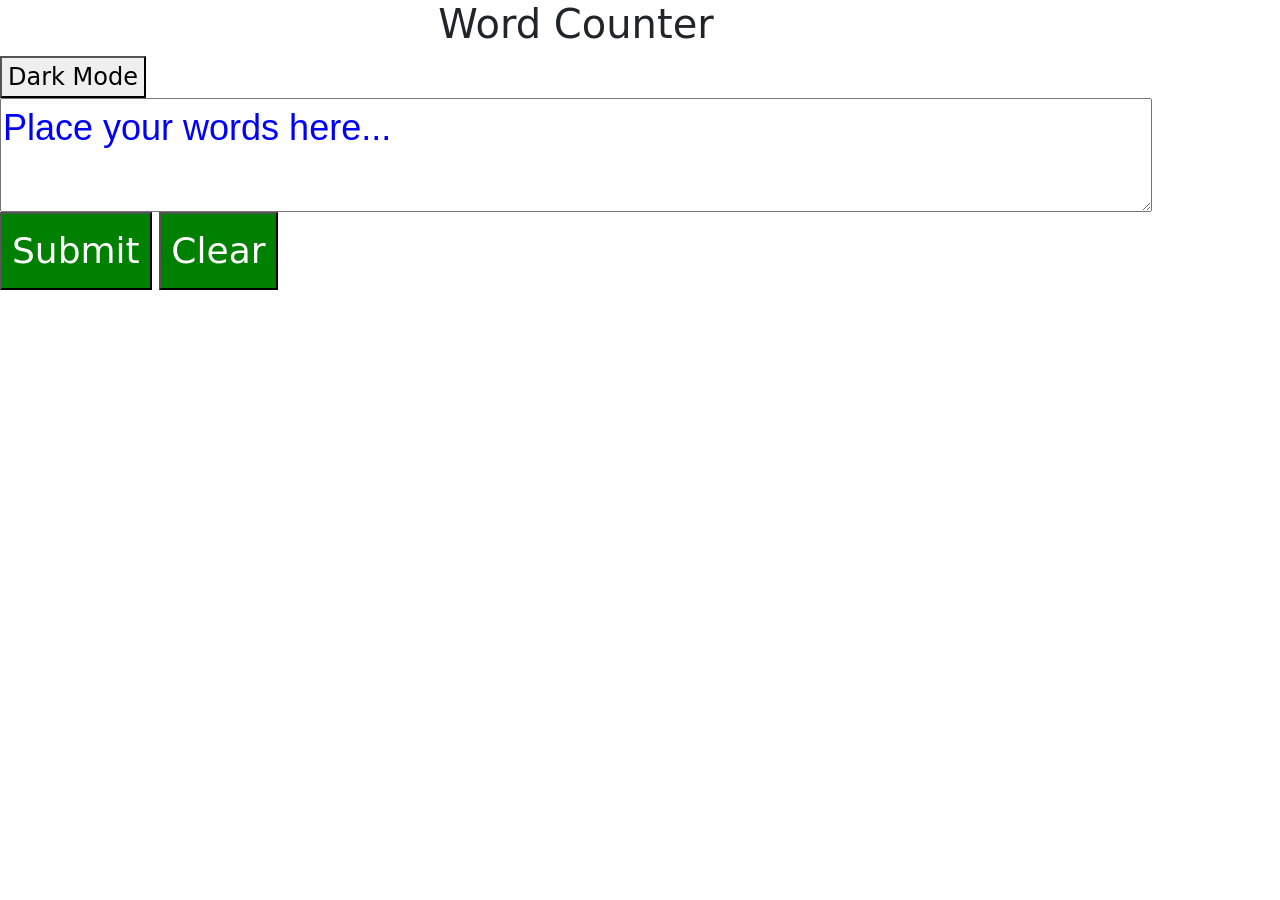
<file: index.html>
<!DOCTYPE html>
<html lang="en">
<head>
  <link href="https://cdn.jsdelivr.net/npm/bootstrap@5.2.2/dist/css/bootstrap.min.css" rel="stylesheet" integrity="sha384-Zenh87qX5JnK2Jl0vWa8Ck2rdkQ2Bzep5IDxbcnCeuOxjzrPF/et3URy9Bv1WTRi" crossorigin="anonymous">

<link rel="stylesheet" href="main.css">
  <meta charset="UTF-8">
  <meta http-equiv="X-UA-Compatible" content="IE=edge">
  <meta name="viewport" content="width=device-width, initial-scale=1.0">
  <title>Word Counter</title>
</head>
<body id="change-color">
  <h1 class="title">Word Counter</h1>
  <button id="change-button-color" data-status="on"  onclick="changeColor(); changeButtonColor();"  id="bg-switch">Dark Mode</button>
  <div id="error" class="error"></div>
  <form>
    <textarea class="text-area" placeholder="Place your words here..."></textarea>
    
    <button class="button" type="submit">Submit</button>
    <button class="button" type="reset">Clear</button>
  </form>
  <div id="word-count"></div>
  <script src="https://cdn.jsdelivr.net/npm/bootstrap@5.2.2/dist/js/bootstrap.bundle.min.js" integrity="sha384-OERcA2EqjJCMA+/3y+gxIOqMEjwtxJY7qPCqsdltbNJuaOe923+mo//f6V8Qbsw3" crossorigin="anonymous"></script>

<script src="main.js"></script>
</body>
</html>
</file>
<file: main.css>
body{
    width:90%;
    font-size: 1.5em;

}
.title{
    text-align:center;
}
.text-area{
    width:100%;
    display:flex;
    flex-direction:row;
    font-size: 1.5em;
    font-family:Arial, Helvetica, sans-serif;
}
::placeholder{
    color:blue;
}
.button{
    background-color:green;
    color:white;
    padding:10px;
    font-size:1.5em;
}
.try{
    background-color:orange;
}
</file>
